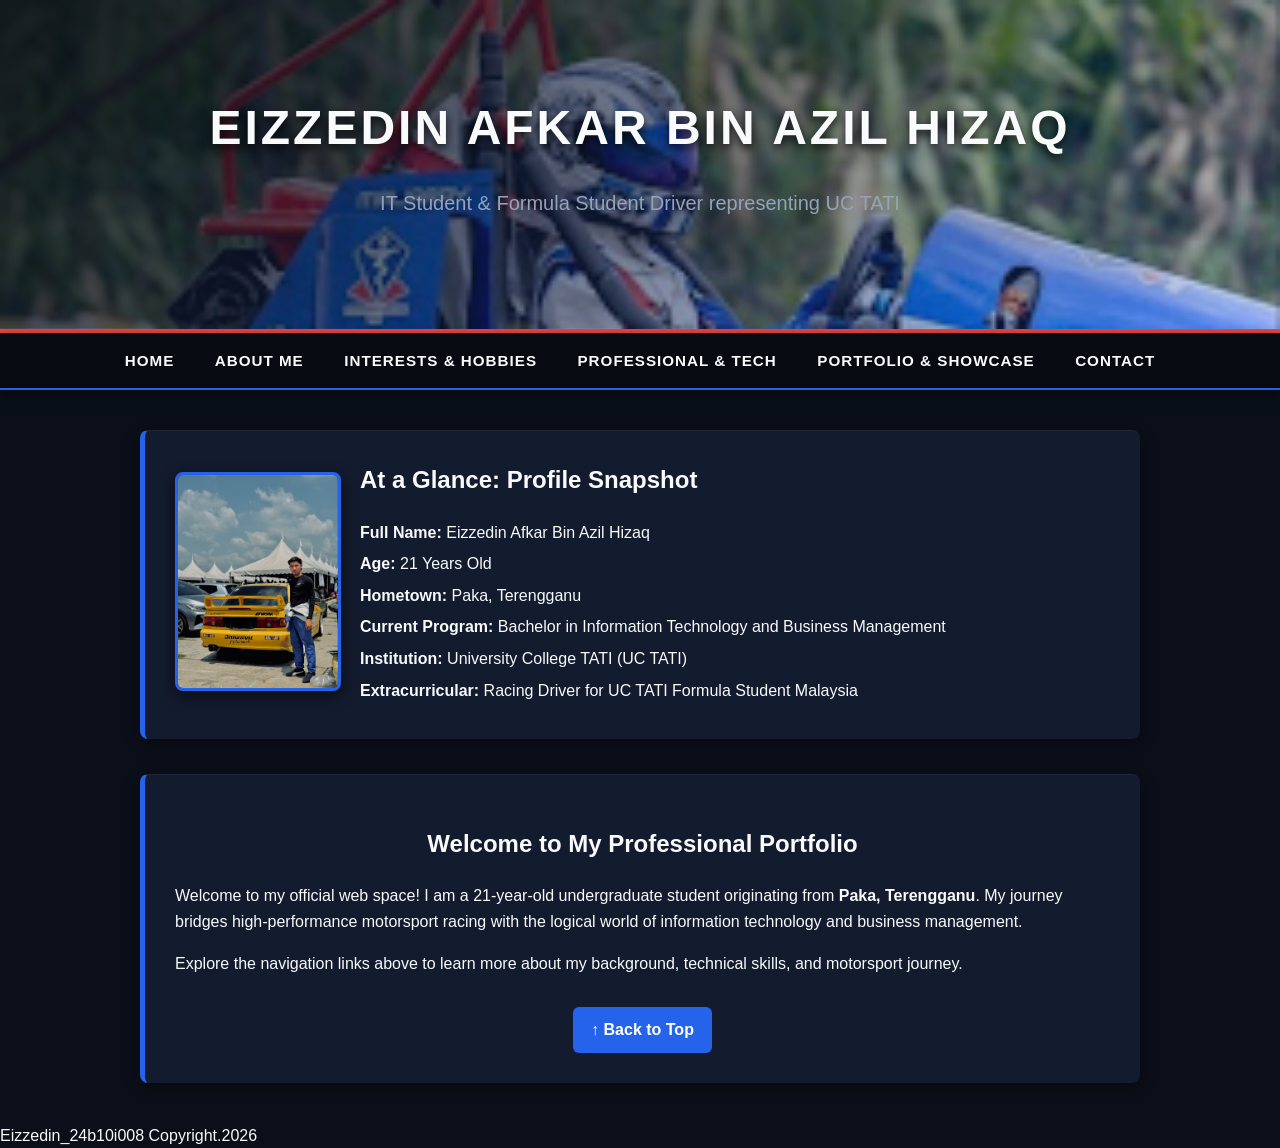
<file: index.html>
<!DOCTYPE html>
<html lang="en" id="top">
<head>
    <meta charset="UTF-8">
    <meta name="viewport" content="width=device-width, initial-scale=1.0">
    <title>Home Page of Eizzedin Afkar</title>
    <link rel="stylesheet" href="style.css">
    <style>
        html {
            scroll-behavior: smooth;
        }

        /* Susunan sebelah-menyebelah untuk Gambar & Info Biasa di bahagian atas */
        .top-profile-grid {
            display: flex;
            flex-wrap: wrap;
            gap: 25px;
            align-items: center;
            justify-content: center;
        }

        .profile-photo-box {
            flex: 0 0 160px;
            text-align: center;
        }

        .profile-photo-box img {
            width: 100%;
            max-width: 160px;
            border-radius: 8px;
            border: 3px solid var(--accent-blue);
            box-shadow: 0 4px 15px rgba(0,0,0,0.6);
        }

        .snapshot-box {
            flex: 1;
            min-width: 280px;
        }

        .snapshot-box p {
            margin: 6px 0;
        }

        .btn-top {
            display: inline-block;
            margin-top: 15px;
            padding: 10px 18px;
            background-color: var(--accent-blue, #007bff);
            color: white;
            text-decoration: none;
            border-radius: 6px;
            font-weight: bold;
        }
    </style>
</head>
<body>

    <header>
        <h1>Eizzedin Afkar Bin Azil Hizaq</h1>
        <p>IT Student & Formula Student Driver representing UC TATI</p>
    </header>

    <nav>
        <a href="index.html">Home</a>
        <a href="about.html">About Me</a>
        <a href="interests.html">Interests & Hobbies</a>
        <a href="professional.html">Professional & Tech</a>
        <a href="portfolio.html">Portfolio & Showcase</a>
        <a href="contact.html">Contact</a>
    </nav>

    <div class="container">
        
        <!-- Gambar Kecil + Info Biasa (Tanpa Table) di bahagian atas -->
        <div class="section" id="quick-snapshot">
            <div class="top-profile-grid">
                
                <!-- Gambar dikecilkan (160px) -->
                <div class="profile-photo-box">
                    <img src="image_4.png" alt="Eizzedin Afkar">
                </div>

                <!-- Susunan Teks Biasa (Tiada Table) -->
                <div class="snapshot-box">
                    <h2 style="margin-top: 0;">At a Glance: Profile Snapshot</h2>
                    <p><strong>Full Name:</strong> Eizzedin Afkar Bin Azil Hizaq</p>
                    <p><strong>Age:</strong> 21 Years Old</p>
                    <p><strong>Hometown:</strong> Paka, Terengganu</p>
                    <p><strong>Current Program:</strong> Bachelor in Information Technology and Business Management</p>
                    <p><strong>Institution:</strong> University College TATI (UC TATI)</p>
                    <p><strong>Extracurricular:</strong> Racing Driver for UC TATI Formula Student Malaysia</p>
                </div>

            </div>
        </div>

        <!-- Teks Pengenalan di bawah + Button terus ke atas -->
        <div class="section">
            <h2 style="border-bottom: none; text-align: center;">Welcome to My Professional Portfolio</h2>
            <p style="text-align: left;">Welcome to my official web space! I am a 21-year-old undergraduate student originating from <strong>Paka, Terengganu</strong>. My journey bridges high-performance motorsport racing with the logical world of information technology and business management.</p>
            <p style="text-align: left;">Explore the navigation links above to learn more about my background, technical skills, and motorsport journey.</p>
            
            <!-- Button untuk terus naik ke bahagian atas halaman -->
            <div style="text-align: center;">
                <a href="#top" class="btn-top">↑ Back to Top</a>
            </div>
        </div>

    </div>

    <footer>
        Eizzedin_24b10i008 Copyright.2026
    </footer>

</body>
</html>
</file>
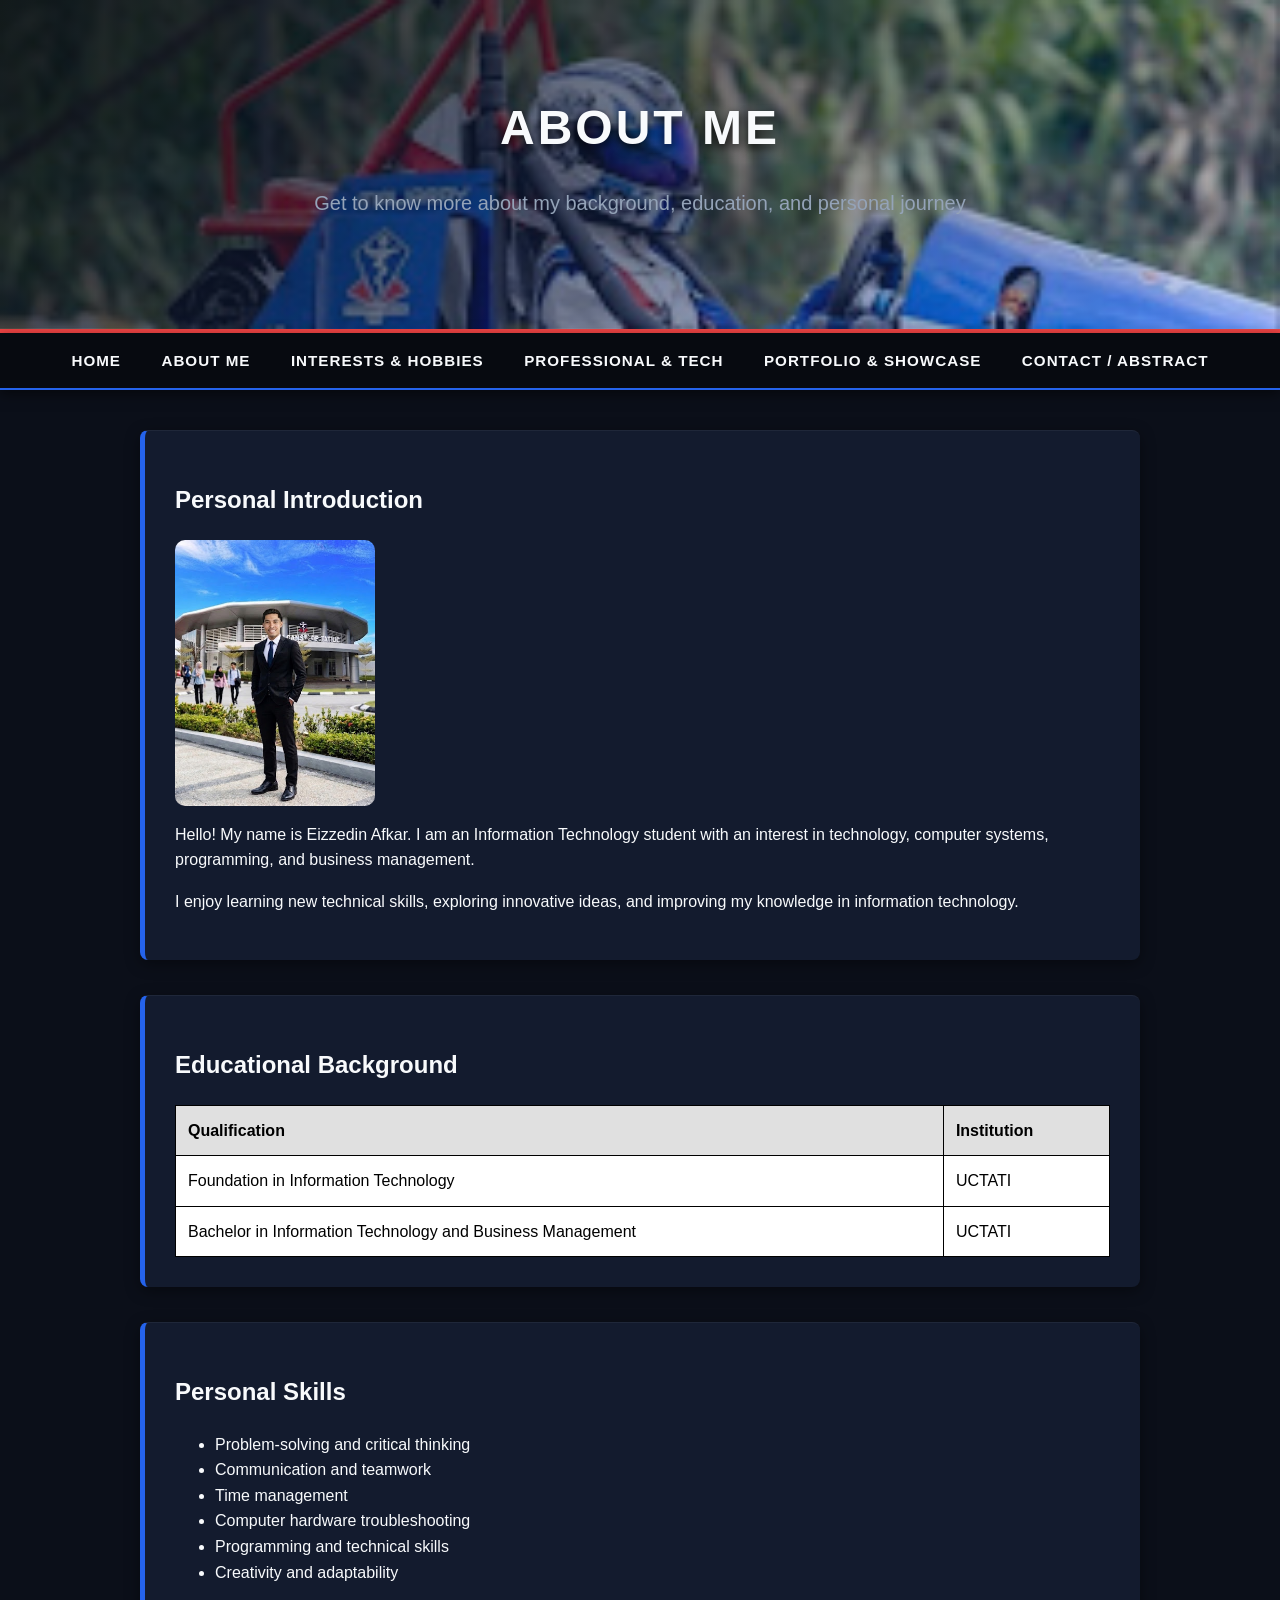
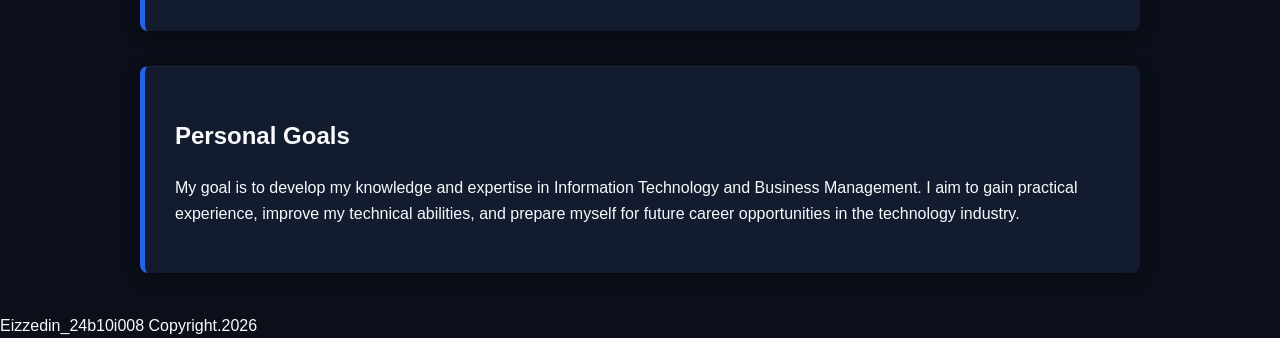
<file: about.html>
<!DOCTYPE html>
<html lang="en">
<head>
    <meta charset="UTF-8">
    <meta name="viewport" content="width=device-width, initial-scale=1.0">
    <title>About Me - Eizzedin Afkar</title>

    <link rel="stylesheet" href="style.css">

    <style>
        /* Styling untuk gambar */
        .about-img {
            width: 200px; /* Anda boleh ubah saiz lebar gambar ini */
            height: auto;
            border-radius: 10px;
            display: block;
            margin-bottom: 15px;
        }

        /* Educational Background Table */
        table {
            width: 100%;
            border-collapse: collapse;
            margin-top: 20px;
            color: black; /* Semua tulisan dalam table warna hitam */
        }

        table, th, td {
            border: 1px solid black;
        }

        th, td {
            padding: 12px;
            text-align: left;
            color: black; /* Memastikan tulisan header & data berwarna hitam */
        }

        th {
            background-color: #e0e0e0; /* Latar kelabu cerah supaya tulisan hitam jelas */
        }

        td {
            background-color: white;
        }
    </style>
</head>

<body>

    <header>
        <h1>About Me</h1>
        <p>Get to know more about my background, education, and personal journey</p>
    </header>

    <nav>
        <a href="index.html">Home</a>
        <a href="about.html">About Me</a>
        <a href="interests.html">Interests & Hobbies</a>
        <a href="professional.html">Professional & Tech</a>
        <a href="portfolio.html">Portfolio & Showcase</a>
        <a href="contact.html">Contact / Abstract</a>
    </nav>

    <div class="container">

        <!-- Personal Introduction -->
        <div class="section">
            <h2>Personal Introduction</h2>

            <!-- Gambar image_5.png ditambah di sini -->
            <img src="image_5.png" alt="Eizzedin Afkar" class="about-img">

            <p>
                Hello! My name is Eizzedin Afkar. I am an Information
                Technology student with an interest in technology,
                computer systems, programming, and business management.
            </p>

            <p>
                I enjoy learning new technical skills, exploring
                innovative ideas, and improving my knowledge in
                information technology.
            </p>
        </div>

        <!-- Educational Background -->
        <div class="section">
            <h2>Educational Background</h2>

            <table>
                <thead>
                    <tr>
                        <th>Qualification</th>
                        <th>Institution</th>
                    </tr>
                </thead>

                <tbody>
                    <tr>
                        <td>Foundation in Information Technology</td>
                        <td>UCTATI</td>
                    </tr>

                    <tr>
                        <td>Bachelor in Information Technology and Business Management</td>
                        <td>UCTATI</td>
                    </tr>
                </tbody>
            </table>
        </div>

        <!-- Personal Skills -->
        <div class="section">
            <h2>Personal Skills</h2>

            <ul>
                <li>Problem-solving and critical thinking</li>
                <li>Communication and teamwork</li>
                <li>Time management</li>
                <li>Computer hardware troubleshooting</li>
                <li>Programming and technical skills</li>
                <li>Creativity and adaptability</li>
            </ul>
        </div>

        <!-- Personal Goals -->
        <div class="section">
            <h2>Personal Goals</h2>

            <p>
                My goal is to develop my knowledge and expertise in
                Information Technology and Business Management.
                I aim to gain practical experience, improve my
                technical abilities, and prepare myself for
                future career opportunities in the technology industry.
            </p>
        </div>

    </div>

    <footer>
        Eizzedin_24b10i008 Copyright.2026
    </footer>

</body>
</html>
</file>
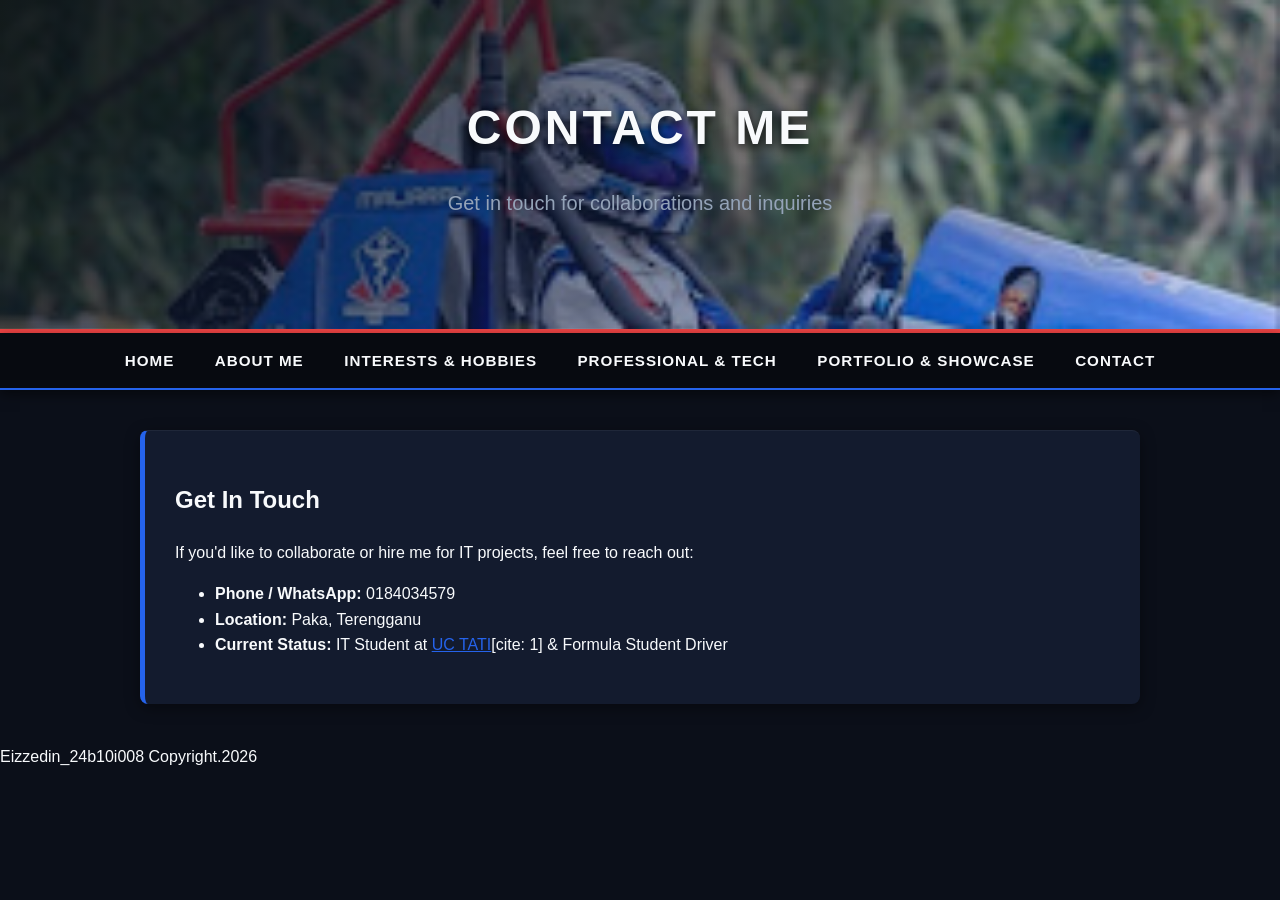
<file: contact.html>
<!DOCTYPE html>
<html lang="en">
<head>
    <meta charset="UTF-8">
    <meta name="viewport" content="width=device-width, initial-scale=1.0">
    <title>Contact - Eizzedin Afkar</title>
    <link rel="stylesheet" href="style.css">
</head>
<body>

    <header>
        <h1>Contact Me</h1>
        <p>Get in touch for collaborations and inquiries</p>
    </header>

    <nav>
        <a href="index.html">Home</a>
        <a href="about.html">About Me</a>
        <a href="interests.html">Interests & Hobbies</a>
        <a href="professional.html">Professional & Tech</a>
        <a href="portfolio.html">Portfolio & Showcase</a>
        <a href="contact.html">Contact</a>
    </nav>

    <div class="container">
        
        <!-- Contact Section -->
        <div class="section">
            <h2>Get In Touch</h2>
            <p>If you'd like to collaborate or hire me for IT projects, feel free to reach out:</p>
            <ul>
                <li><strong>Phone / WhatsApp:</strong> 0184034579</li>
                <li><strong>Location:</strong> Paka, Terengganu</li>
                <li><strong>Current Status:</strong> IT Student at <a href="https://www.uctati.edu.my/" target="_blank" style="color: var(--accent-blue);">UC TATI</a>[cite: 1] & Formula Student Driver</li>
            </ul>
        </div>

    </div>

    <footer>
        Eizzedin_24b10i008 Copyright.2026
    </footer>

</body>
</html>
</file>
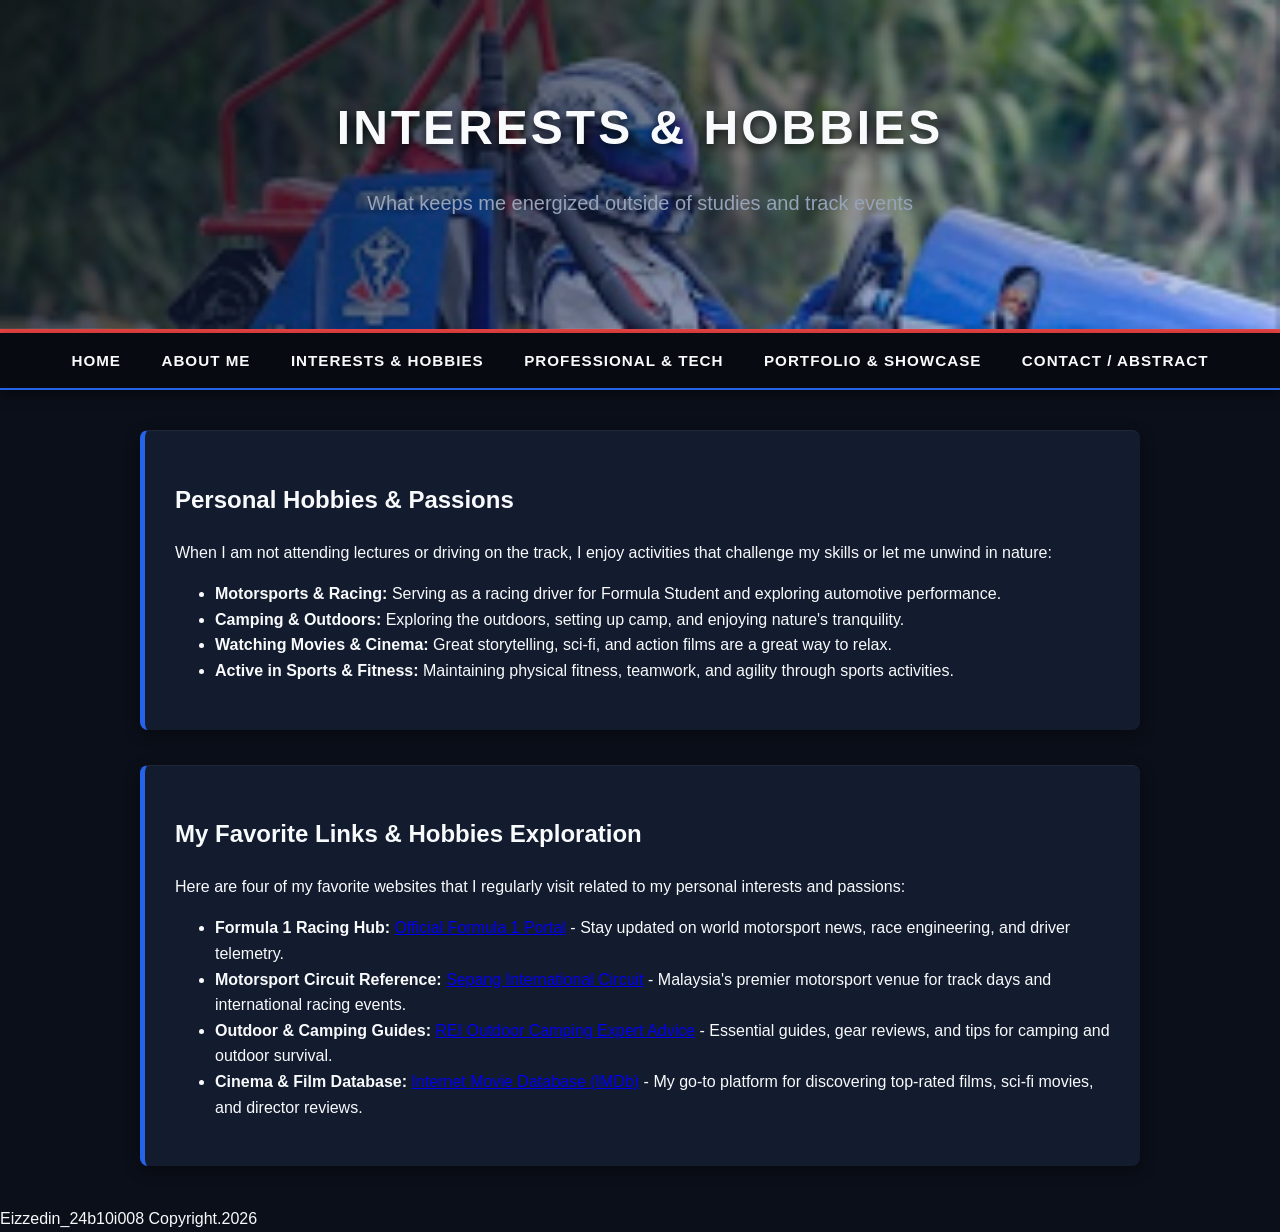
<file: interests.html>
<!DOCTYPE html>
<html lang="en">
<head>
    <meta charset="UTF-8">
    <meta name="viewport" content="width=device-width, initial-scale=1.0">
    <title>Interests & Hobbies - Eizzedin Afkar</title>
    <link rel="stylesheet" href="style.css">
</head>
<body>

    <header>
        <h1>Interests & Hobbies</h1>
        <p>What keeps me energized outside of studies and track events</p>
    </header>

    <nav>
        <a href="index.html">Home</a>
        <a href="about.html">About Me</a>
        <a href="interests.html">Interests & Hobbies</a>
        <a href="professional.html">Professional & Tech</a>
        <a href="portfolio.html">Portfolio & Showcase</a>
        <a href="contact.html">Contact / Abstract</a>
    </nav>

    <div class="container">
        
        <div class="section">
            <h2>Personal Hobbies & Passions</h2>
            <p>When I am not attending lectures or driving on the track, I enjoy activities that challenge my skills or let me unwind in nature:</p>
            <ul>
                <li><strong>Motorsports & Racing:</strong> Serving as a racing driver for Formula Student and exploring automotive performance.</li>
                <li><strong>Camping & Outdoors:</strong> Exploring the outdoors, setting up camp, and enjoying nature's tranquility.</li>
                <li><strong>Watching Movies & Cinema:</strong> Great storytelling, sci-fi, and action films are a great way to relax.</li>
                <li><strong>Active in Sports & Fitness:</strong> Maintaining physical fitness, teamwork, and agility through sports activities.</li>
            </ul>
        </div>

        <!-- 4 Favorite External Links (Requirement 9) -->
        <div class="section">
            <h2>My Favorite Links & Hobbies Exploration</h2>
            <p>Here are four of my favorite websites that I regularly visit related to my personal interests and passions:</p>
            <ul>
                <li><strong>Formula 1 Racing Hub:</strong> <a href="https://www.formula1.com" target="_blank">Official Formula 1 Portal</a> - Stay updated on world motorsport news, race engineering, and driver telemetry.</li>
                <li><strong>Motorsport Circuit Reference:</strong> <a href="https://www.sepangcircuit.com" target="_blank">Sepang International Circuit</a> - Malaysia's premier motorsport venue for track days and international racing events.</li>
                <li><strong>Outdoor & Camping Guides:</strong> <a href="https://www.rei.com/learn/expert-advice/camping" target="_blank">REI Outdoor Camping Expert Advice</a> - Essential guides, gear reviews, and tips for camping and outdoor survival.</li>
                <li><strong>Cinema & Film Database:</strong> <a href="https://www.imdb.com" target="_blank">Internet Movie Database (IMDb)</a> - My go-to platform for discovering top-rated films, sci-fi movies, and director reviews.</li>
            </ul>
        </div>

    </div>

    <footer>
        Eizzedin_24b10i008 Copyright.2026
    </footer>

</body>
</html>
</file>
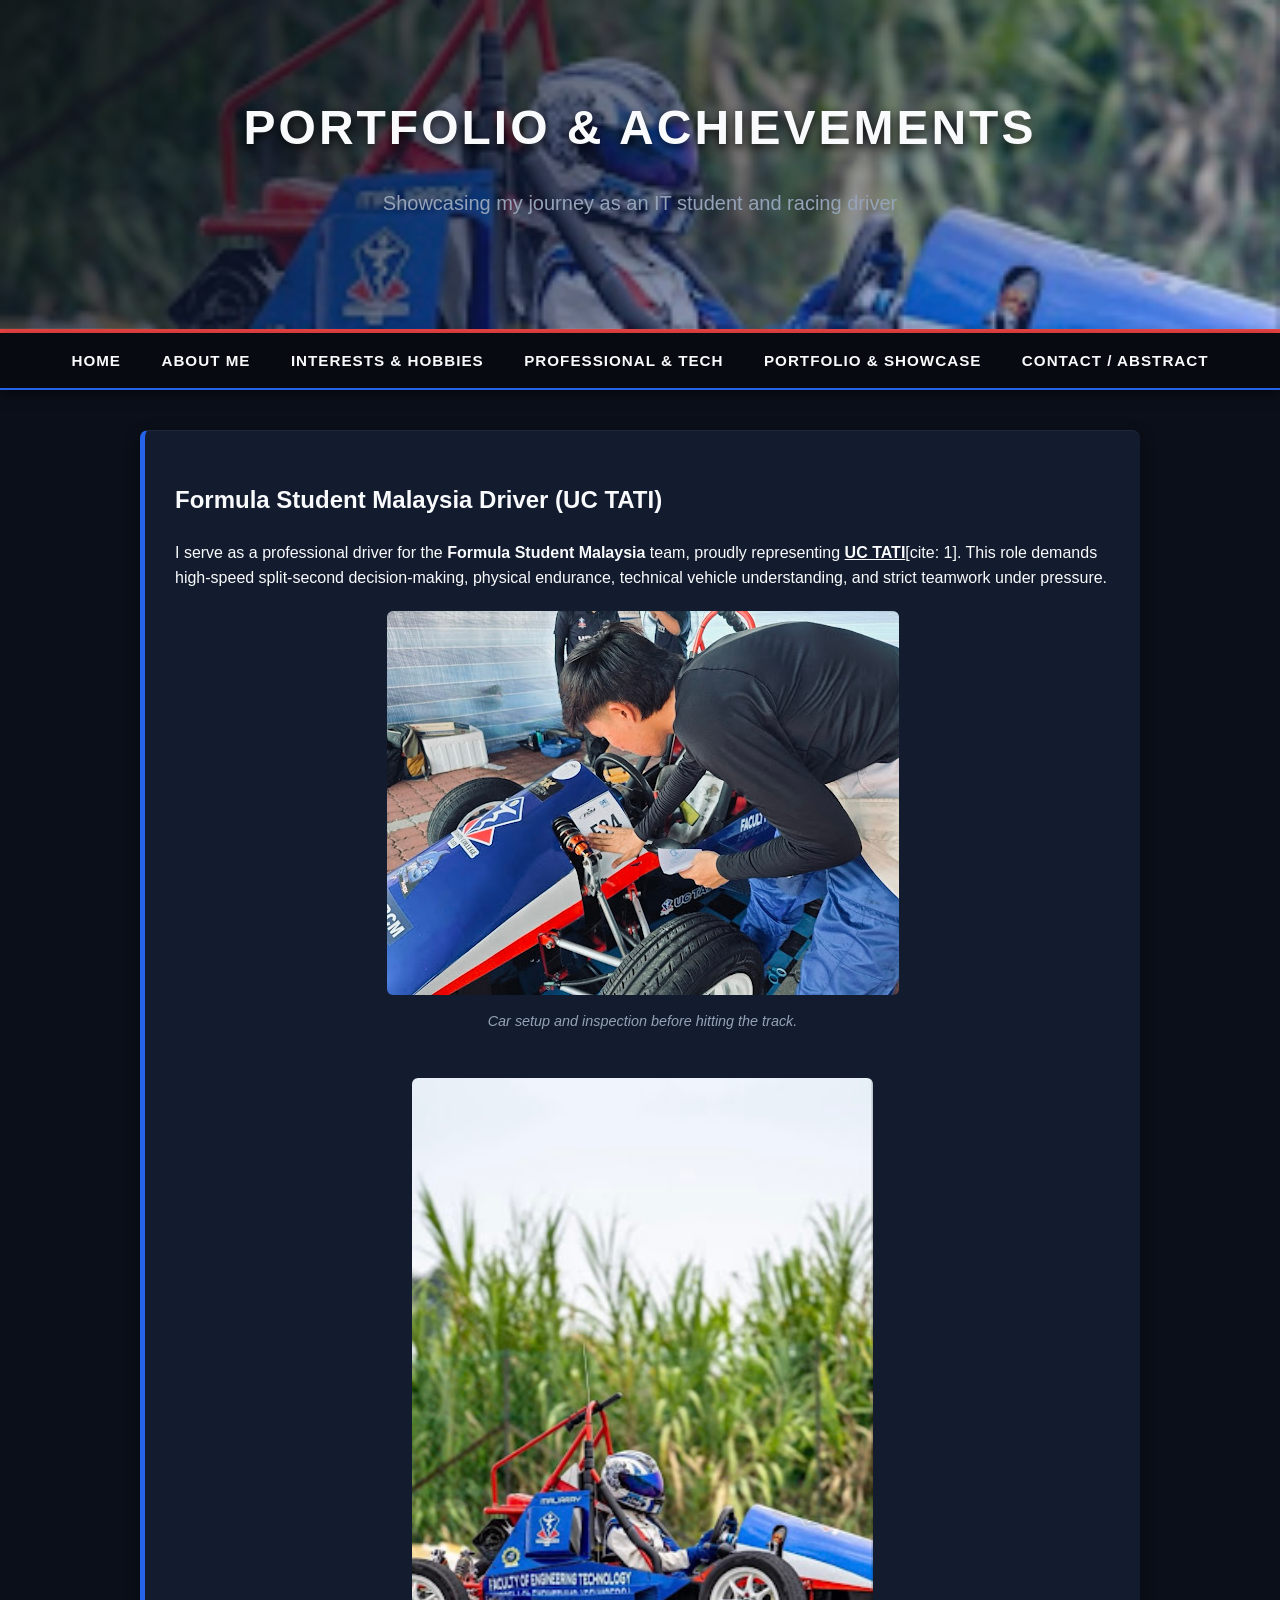
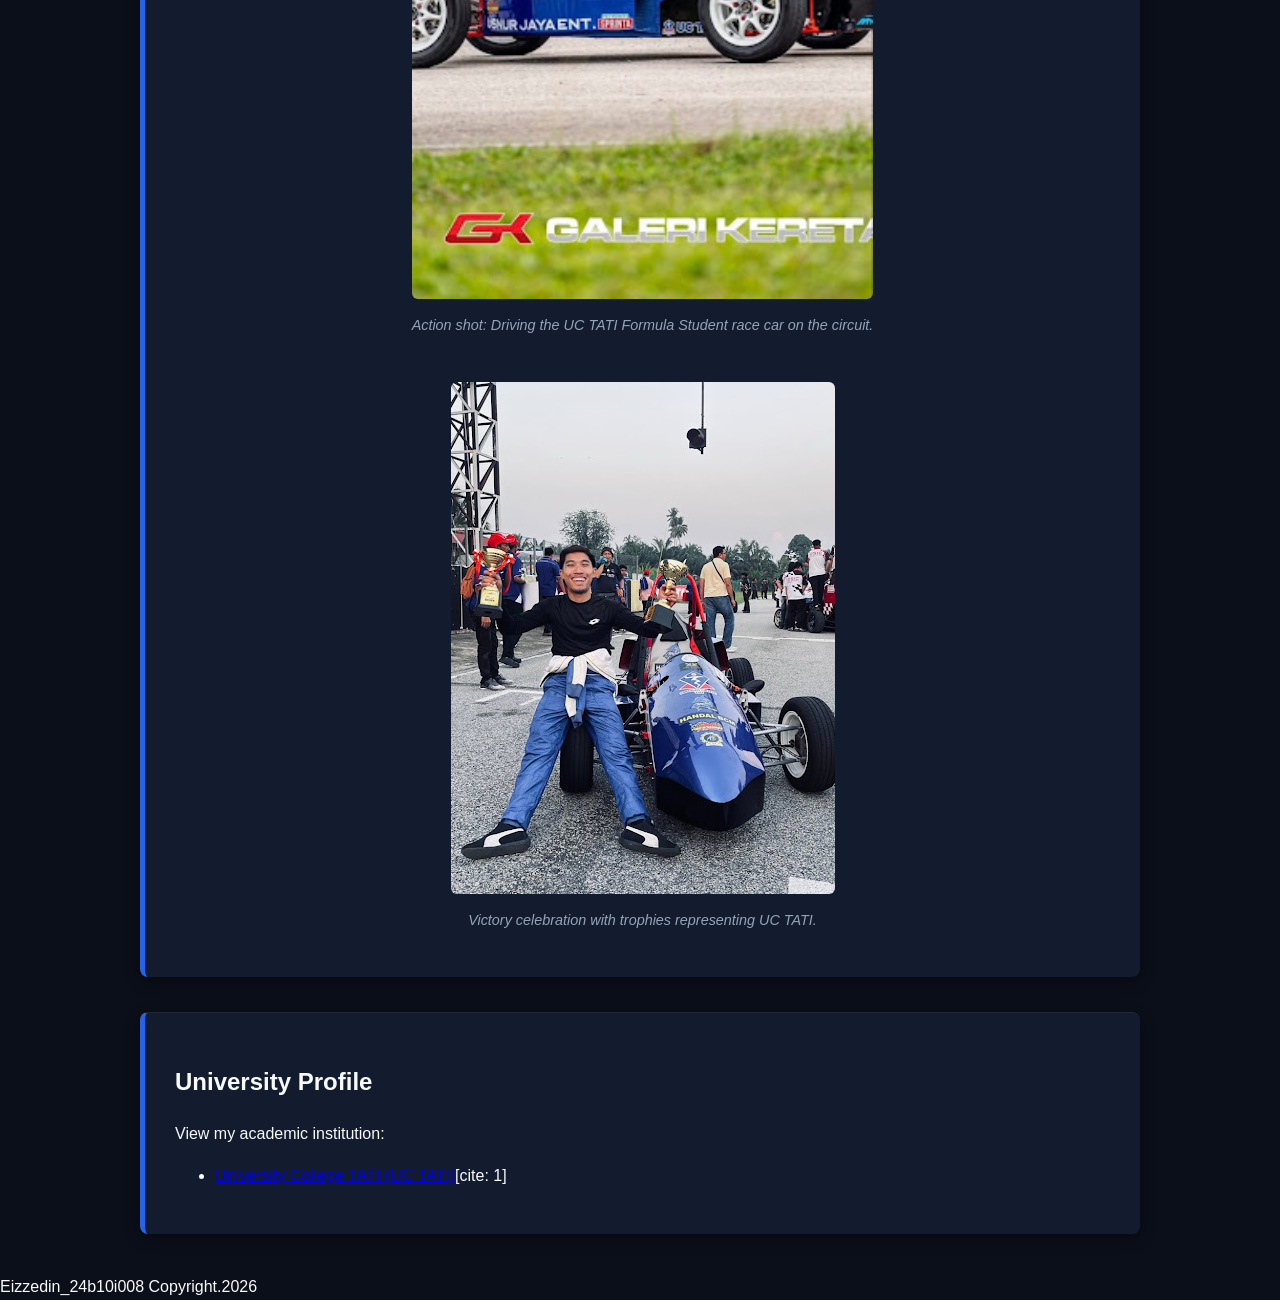
<file: portfolio.html>
<!DOCTYPE html>
<html lang="en">
<head>
    <meta charset="UTF-8">
    <meta name="viewport" content="width=device-width, initial-scale=1.0">
    <title>Portfolio & Showcase - Eizzedin Afkar</title>
    <link rel="stylesheet" href="style.css">
</head>
<body>

    <header>
        <h1>Portfolio & Achievements</h1>
        <p>Showcasing my journey as an IT student and racing driver</p>
    </header>

    <nav>
        <a href="index.html">Home</a>
        <a href="about.html">About Me</a>
        <a href="interests.html">Interests & Hobbies</a>
        <a href="professional.html">Professional & Tech</a>
        <a href="portfolio.html">Portfolio & Showcase</a>
        <a href="contact.html">Contact / Abstract</a>
    </nav>

    <div class="container">
        
        <!-- Formula Student Showcase & Three Images Display -->
        <div class="section">
            <h2>Formula Student Malaysia Driver (UC TATI)</h2>
            <p>I serve as a professional driver for the <strong>Formula Student Malaysia</strong> team, proudly representing <strong><a href="https://www.uctati.edu.my/" target="_blank" style="color: var(--accent-gold);">UC TATI</a></strong>[cite: 1]. This role demands high-speed split-second decision-making, physical endurance, technical vehicle understanding, and strict teamwork under pressure.</p>
            
            <!-- Paparan Ketiga-tiga Imej -->
            <div style="text-align: center; margin-top: 20px; display: flex; flex-direction: column; gap: 30px; align-items: center;">
                
                <!-- Gambar 1 -->
                <div>
                    <img src="image.png" alt="Formula Student Preparation - UC TATI" style="width: 100%; max-width: 600px; border-radius: 6px; border: 2px solid var(--accent-gold);">
                    <p style="font-size: 0.9rem; color: var(--text-muted); margin-top: 8px;"><em>Car setup and inspection before hitting the track.</em></p>
                </div>

                <!-- Gambar 2 -->
                <div>
                    <img src="image_2.png" alt="Formula Student Racing Action - UC TATI" style="width: 100%; max-width: 600px; border-radius: 6px; border: 2px solid var(--accent-gold);">
                    <p style="font-size: 0.9rem; color: var(--text-muted); margin-top: 8px;"><em>Action shot: Driving the UC TATI Formula Student race car on the circuit.</em></p>
                </div>

                <!-- Gambar 3 -->
                <div>
                    <img src="image_3.png" alt="Formula Student Victory & Trophies - UC TATI" style="width: 100%; max-width: 600px; border-radius: 6px; border: 2px solid var(--accent-gold);">
                    <p style="font-size: 0.9rem; color: var(--text-muted); margin-top: 8px;"><em>Victory celebration with trophies representing UC TATI.</em></p>
                </div>

            </div>
        </div>

        <div class="section">
            <h2>University Profile</h2>
            <p>View my academic institution:</p>
            <ul>
                <li><a href="https://www.uctati.edu.my/" target="_blank">University College TATI (UC TATI)</a>[cite: 1]</li>
            </ul>
        </div>

    </div>

    <footer>
        Eizzedin_24b10i008 Copyright.2026
    </footer>

</body>
</html>
</file>
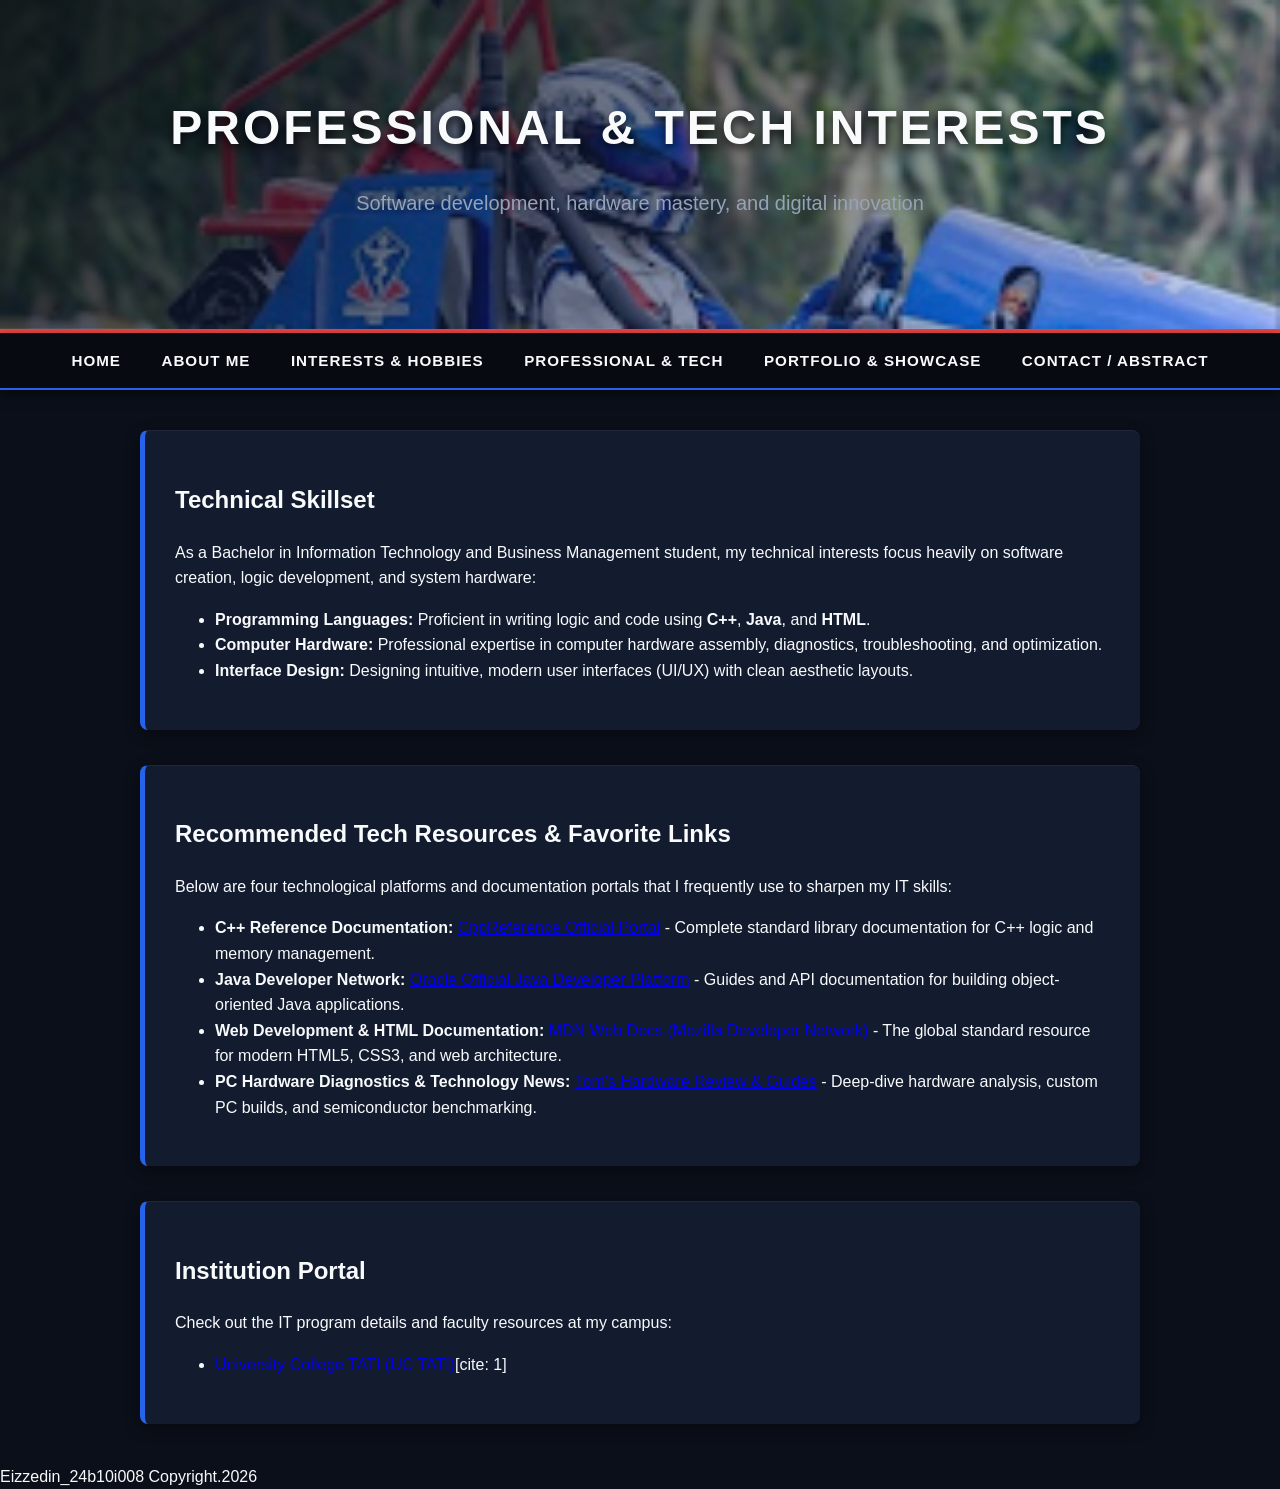
<file: professional.html>
<!DOCTYPE html>
<html lang="en">
<head>
    <meta charset="UTF-8">
    <meta name="viewport" content="width=device-width, initial-scale=1.0">
    <title>Professional & Tech Interests - Eizzedin Afkar</title>
    <link rel="stylesheet" href="style.css">
</head>
<body>

    <header>
        <h1>Professional & Tech Interests</h1>
        <p>Software development, hardware mastery, and digital innovation</p>
    </header>

    <nav>
        <a href="index.html">Home</a>
        <a href="about.html">About Me</a>
        <a href="interests.html">Interests & Hobbies</a>
        <a href="professional.html">Professional & Tech</a>
        <a href="portfolio.html">Portfolio & Showcase</a>
        <a href="contact.html">Contact / Abstract</a>
    </nav>

    <div class="container">
        
        <div class="section">
            <h2>Technical Skillset</h2>
            <p>As a Bachelor in Information Technology and Business Management student, my technical interests focus heavily on software creation, logic development, and system hardware:</p>
            <ul>
                <li><strong>Programming Languages:</strong> Proficient in writing logic and code using <strong>C++</strong>, <strong>Java</strong>, and <strong>HTML</strong>.</li>
                <li><strong>Computer Hardware:</strong> Professional expertise in computer hardware assembly, diagnostics, troubleshooting, and optimization.</li>
                <li><strong>Interface Design:</strong> Designing intuitive, modern user interfaces (UI/UX) with clean aesthetic layouts.</li>
            </ul>
        </div>

        <!-- 4 Professional Tech Links (Requirement 10) -->
        <div class="section">
            <h2>Recommended Tech Resources & Favorite Links</h2>
            <p>Below are four technological platforms and documentation portals that I frequently use to sharpen my IT skills:</p>
            <ul>
                <li><strong>C++ Reference Documentation:</strong> <a href="https://en.cppreference.com" target="_blank">CppReference Official Portal</a> - Complete standard library documentation for C++ logic and memory management.</li>
                <li><strong>Java Developer Network:</strong> <a href="https://dev.java" target="_blank">Oracle Official Java Developer Platform</a> - Guides and API documentation for building object-oriented Java applications.</li>
                <li><strong>Web Development & HTML Documentation:</strong> <a href="https://developer.mozilla.org" target="_blank">MDN Web Docs (Mozilla Developer Network)</a> - The global standard resource for modern HTML5, CSS3, and web architecture.</li>
                <li><strong>PC Hardware Diagnostics & Technology News:</strong> <a href="https://www.tomshardware.com" target="_blank">Tom's Hardware Review & Guides</a> - Deep-dive hardware analysis, custom PC builds, and semiconductor benchmarking.</li>
            </ul>
        </div>

        <div class="section">
            <h2>Institution Portal</h2>
            <p>Check out the IT program details and faculty resources at my campus:</p>
            <ul>
                <li><a href="https://www.uctati.edu.my/" target="_blank">University College TATI (UC TATI)</a>[cite: 1]</li>
            </ul>
        </div>

    </div>

    <footer>
        Eizzedin_24b10i008 Copyright.2026
    </footer>

</body>
</html>
</file>
<file: style.css>
/* --- Professional Racing & IT Theme Stylesheet --- */
:root {
    --bg-color: #0b0f19;         /* Latar belakang biru gelap malam */
    --card-bg: #131b2e;          /* Warna kad / panel */
    --accent-blue: #2563eb;      /* Biru lumba utama */
    --accent-red: #ef4444;       /* Merah aksen menyerlah */
    --text-main: #f8fafc;        /* Putih lembut untuk teks */
    --text-muted: #94a3b8;       /* Kelabu pudar */
}

body {
    font-family: 'Segoe UI', Tahoma, Geneva, Verdana, sans-serif;
    background-color: var(--bg-color);
    color: var(--text-main);
    margin: 0;
    padding: 0;
    line-height: 1.6;
}

/* Header Bergaya Khas */
header {
    background: linear-gradient(135deg, rgba(11,15,25,0.9), rgba(37,99,235,0.25)), url('image_2.png');
    background-size: cover;
    background-position: center;
    text-align: center;
    padding: 90px 20px;
    border-bottom: 4px solid var(--accent-red);
}

header h1 {
    font-size: 3rem;
    color: var(--text-main);
    margin: 0 0 10px 0;
    text-transform: uppercase;
    letter-spacing: 3px;
    text-shadow: 0 4px 10px rgba(0,0,0,0.8);
}

header p {
    font-size: 1.25rem;
    color: var(--text-muted);
    font-weight: 500;
}

/* Navigation Menu */
nav {
    background-color: #070a10;
    padding: 15px;
    text-align: center;
    position: sticky;
    top: 0;
    z-index: 1000;
    border-bottom: 2px solid var(--accent-blue);
    box-shadow: 0 4px 12px rgba(0,0,0,0.5);
}

nav a {
    color: var(--text-main);
    text-decoration: none;
    margin: 0 18px;
    font-weight: 600;
    font-size: 0.95rem;
    text-transform: uppercase;
    letter-spacing: 1px;
    transition: all 0.3s ease;
    display: inline-block;
}

nav a:hover {
    color: var(--accent-red);
    transform: translateY(-2px);
}

.container {
    max-width: 1000px;
    margin: 40px auto;
    padding: 0 20px;
}

/* Kad & Seksyen */
.section {
    background-color: var(--card-bg);
    border-left: 5px solid var(--accent-blue);
    border-top: 1px solid rgba(255, 255, 255, 0.05);
    padding: 30px;
    margin-bottom: 35px;
    border-radius: 8px;
    box-shadow: 0 4px 15px rgba(0,0,0,0.4);
    transition: transform 0.3s ease, box-shadow 0.3s ease, border-color 0.3s ease;
}
css
/* Educational Background Table */
table {
    width: 100%;
    border-collapse: collapse;
    margin-top: 20px;
}

table, th, td {
    border: 1px solid black;
}

th, td {
    padding: 12px;
    text-align: left;
}

th {
    background-color: #333;
    color: white;
}

td {
    background-color: white;
}
.section:hover {
    transform: translateY(-4px);
    box-shadow: 0 8px 25px rgba(37, 9
</file>
